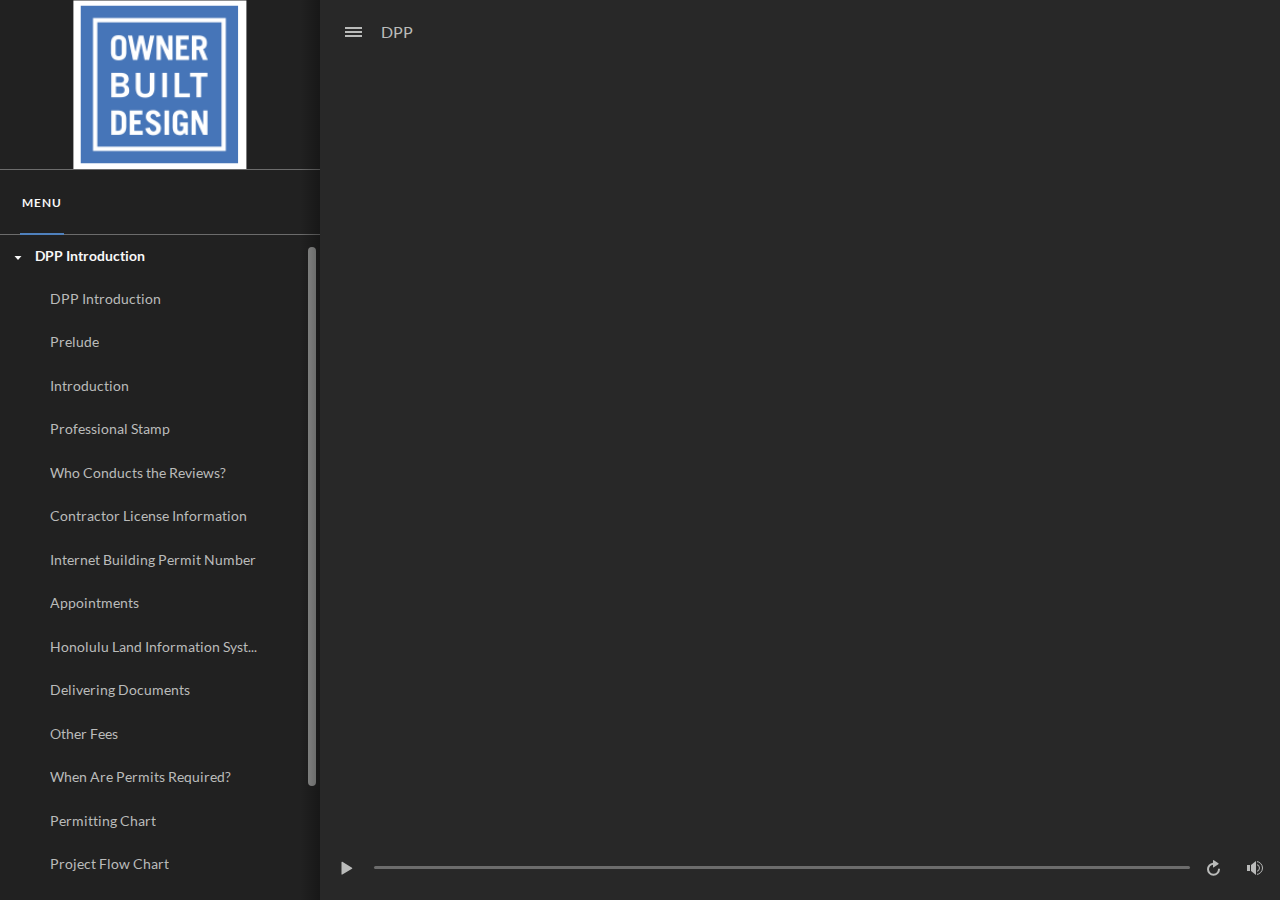
<file: index_lms.html>
<!DOCTYPE html>
<html lang="en-US">
<head>
  <meta charset="utf-8">
  <!-- Created using Storyline 360 - http://www.articulate.com  -->
  <!-- version: 3.50.24832.0 -->
  <title>DPP</title>
  <meta http-equiv="x-ua-compatible" content="IE=edge" />
  <meta name="viewport" content="width=device-width, initial-scale=1.0, user-scalable=no, shrink-to-fit=no, minimal-ui" />
  <meta name="apple-mobile-web-app-capable" content="yes" />
  <style>
    html, body { height: 100%; padding: 0; margin: 0 }
    #app { height: 100%; width: 100%; }
  </style>
  <script src="lms/scormdriver.js" charset="utf-8"></script>
  <script>window.THREE = { };</script>
</head>
<body style="background: #282828" class="cs-HTML theme-unified">
  <!-- 360 -->
  <script>!function(e){function n(e,i){return e.test(i)}function i(e){var i=e||navigator.userAgent,o=i.split("[FBAN");if(void 0!==o[1]&&(i=o[0]),this.apple={phone:n(t,i),ipod:n(d,i),tablet:!n(t,i)&&n(s,i),device:n(t,i)||n(d,i)||n(s,i)},this.amazon={phone:n(h,i),tablet:!n(h,i)&&n(a,i),device:n(h,i)||n(a,i)},this.android={phone:n(h,i)||n(b,i),tablet:!n(h,i)&&!n(b,i)&&(n(a,i)||n(r,i)),device:n(h,i)||n(a,i)||n(b,i)||n(r,i)},this.windows={phone:n(l,i),tablet:n(p,i),device:n(l,i)||n(p,i)},this.other={blackberry:n(f,i),blackberry10:n(u,i),opera:n(c,i),firefox:n(A,i),chrome:n(w,i),device:n(f,i)||n(u,i)||n(c,i)||n(A,i)||n(w,i)},this.seven_inch=n(v,i),this.any=this.apple.device||this.android.device||this.windows.device||this.other.device||this.seven_inch,this.phone=this.apple.phone||this.android.phone||this.windows.phone,this.tablet=this.apple.tablet||this.android.tablet||this.windows.tablet,"undefined"==typeof window)return this}function o(){var e=new i;return e.Class=i,e}var t=/iPhone/i,d=/iPod/i,s=/iPad/i,b=/(?=.*\bAndroid\b)(?=.*\bMobile\b)/i,r=/Android/i,h=/(?=.*\bAndroid\b)(?=.*\bSD4930UR\b)/i,a=/(?=.*\bAndroid\b)(?=.*\b(?:KFOT|KFTT|KFJWI|KFJWA|KFSOWI|KFTHWI|KFTHWA|KFAPWI|KFAPWA|KFARWI|KFASWI|KFSAWI|KFSAWA)\b)/i,l=/IEMobile/i,p=/(?=.*\bWindows\b)(?=.*\bARM\b)/i,f=/BlackBerry/i,u=/BB10/i,c=/Opera Mini/i,w=/(CriOS|Chrome)(?=.*\bMobile\b)/i,A=/(?=.*\bFirefox\b)(?=.*\bMobile\b)/i,v=new RegExp("(?:Nexus 7|BNTV250|Kindle Fire|Silk|GT-P1000)","i");"undefined"!=typeof module&&module.exports&&"undefined"==typeof window?module.exports=i:"undefined"!=typeof module&&module.exports&&"undefined"!=typeof window?module.exports=o():"function"==typeof define&&define.amd?define("isMobile",[],e.isMobile=o()):e.isMobile=o()}(this);
    window.isMobile.apple.tablet = window.isMobile.apple.tablet ||
      (navigator.platform === 'MacIntel' && navigator.maxTouchPoints > 1);
    window.isMobile.apple.device = window.isMobile.apple.device || window.isMobile.apple.tablet;
    window.isMobile.tablet = window.isMobile.tablet || window.isMobile.apple.tablet;
    window.isMobile.any = window.isMobile.any || window.isMobile.apple.tablet;
  </script>

  <div id="focus-sink" aria-hidden="true" tabIndex="-1"></div>

  <div id="preso"></div>
  <script>
    window.DS = {};
    window.globals = {
      DATA_PATH_BASE: '',
      HAS_FRAME: true,
      HAS_SLIDE: true,

      lmsPresent: true,
      tinCanPresent: false,
      cmi5Present: false,
      aoSupport: false,
      scale: 'noscale',
      captureRc: false,
      browserSize: 'optimal',
      bgColor: '#282828',
      features: 'ModernPlayerRefresh,MultipleQuizTracking,TextStyleHyperlinks',
      themeName: 'unified',
      preloaderColor: '#FFFFFF',
      suppressAnalytics: false,
      productChannel: 'stable',
      publishSource: 'storyline',
      aid: 'aid|ae621a67-6001-49a4-abc8-1854ed658f6a',
      cid: 'd125ed29-4167-49ad-a45f-a54b1dcba3b4',
      playerVersion: '3.50.24832.0',
      maxIosVideoElements: 5,

      
      parseParams: function(qs) {
        if (window.globals.parsedParams != null) {
          return window.globals.parsedParams;
        }
        qs = (qs || window.location.search.substr(1)).split('+').join(' ');
        var params = {},
            tokens,
            re = /[?&]?([^=]+)=([^&]*)/g;

        while (tokens = re.exec(qs)) {
          params[decodeURIComponent(tokens[1]).trim()] =
            decodeURIComponent(tokens[2]).trim();
        }
        window.globals.parsedParams = params;
        return params;
      }

    };

    (function() {

      var classTypes = [ 'desktop', 'mobile', 'phone', 'tablet' ];

      var addDeviceClasses = function(prefix, testObj) {
        var curr, i;
        for (i = 0; i < classTypes.length; i++) {
          curr = classTypes[i];
          if (testObj[curr]) {
            document.body.classList.add(prefix + curr);
          }
        }
      };

      var params = window.globals.parseParams(),
          isDevicePreview = params.devicepreview === '1',
          isPhoneOverride = params.deviceType === 'phone' || (isDevicePreview && params.phone == '1'),
          isTabletOverride = (params.deviceType === 'tablet' || isDevicePreview) && !isPhoneOverride,
          isMobileOverride = isPhoneOverride || isTabletOverride;

      var deviceView = {
        desktop: !window.isMobile.any && !isMobileOverride,
        mobile: window.isMobile.any || isMobileOverride,
        phone: isPhoneOverride || (window.isMobile.phone && !isTabletOverride),
        tablet: isTabletOverride || window.isMobile.tablet
      };

      window.globals.deviceView = deviceView;
      window.isMobile.desktop = !window.isMobile.any;
      window.isMobile.mobile = window.isMobile.any;

      addDeviceClasses('view-', deviceView);

    })();
  </script>
  
  <script src='story_content/user.js' type=text/javascript></script>
  <div class="slide-loader"></div>

  <script type="text/javascript">
    var doc = document, loader = doc.body.querySelector('.slide-loader'); [ 1, 2, 3 ].forEach(function(n) { var d = doc.createElement('div'); d.style.backgroundColor = window.globals.preloaderColor; d.classList.add('mobile-loader-dot'); d.classList.add('dot' + n); loader.appendChild(d); });
  </script>

  <div class="mobile-load-title-overlay" style="display: none">
    <div class="mobile-load-title">DPP</div>
  </div>

  <div class="mobile-chrome-warning"></div>

  <script>
    
    if (window.autoSpider && window.vInterfaceObject) {
      document.querySelector('.mobile-load-title-overlay').style.display = 'none';
    }
  </script>

  

  <link rel="stylesheet" href="html5/data/css/output.min.css" data-noprefix />
</body>
<script src="html5/lib/scripts/bootstrapper.min.js"></script>
</html>
</file>
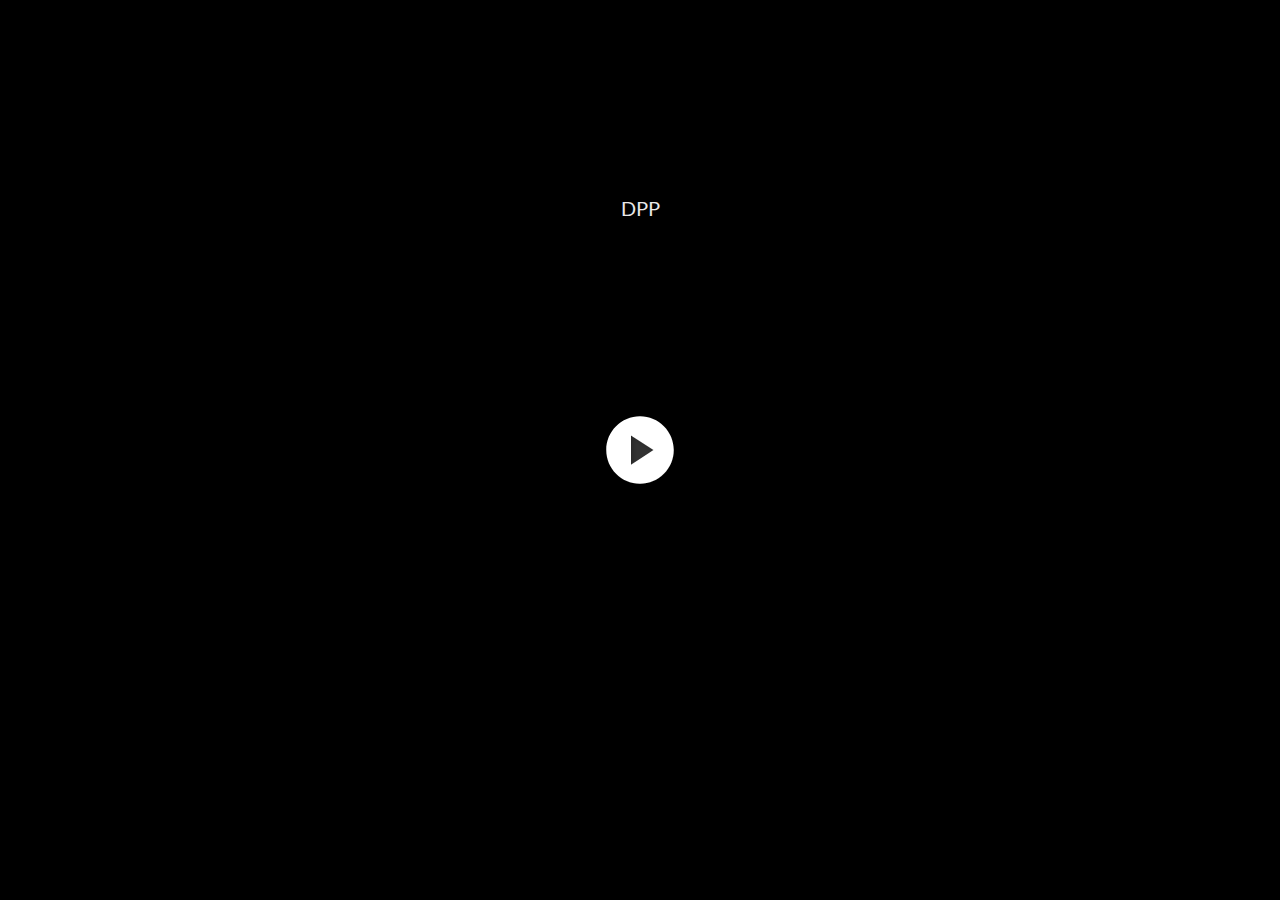
<file: story.html>
<!DOCTYPE html>
<html lang="en-US">
<head>
  <meta charset="utf-8">
  <!-- Created using Storyline 360 - http://www.articulate.com  -->
  <!-- version: 3.50.24832.0 -->
  <title>DPP</title>
  <meta http-equiv="x-ua-compatible" content="IE=edge" />
  <meta name="viewport" content="width=device-width, initial-scale=1.0, user-scalable=no, shrink-to-fit=no, minimal-ui" />
  <meta name="apple-mobile-web-app-capable" content="yes" />
  <style>
    html, body { height: 100%; padding: 0; margin: 0 }
    #app { height: 100%; width: 100%; }
  </style>
  
  <script>window.THREE = { };</script>
</head>
<body style="background: #282828" class="cs-HTML theme-unified">
  <!-- 360 -->
  <script>!function(e){function n(e,i){return e.test(i)}function i(e){var i=e||navigator.userAgent,o=i.split("[FBAN");if(void 0!==o[1]&&(i=o[0]),this.apple={phone:n(t,i),ipod:n(d,i),tablet:!n(t,i)&&n(s,i),device:n(t,i)||n(d,i)||n(s,i)},this.amazon={phone:n(h,i),tablet:!n(h,i)&&n(a,i),device:n(h,i)||n(a,i)},this.android={phone:n(h,i)||n(b,i),tablet:!n(h,i)&&!n(b,i)&&(n(a,i)||n(r,i)),device:n(h,i)||n(a,i)||n(b,i)||n(r,i)},this.windows={phone:n(l,i),tablet:n(p,i),device:n(l,i)||n(p,i)},this.other={blackberry:n(f,i),blackberry10:n(u,i),opera:n(c,i),firefox:n(A,i),chrome:n(w,i),device:n(f,i)||n(u,i)||n(c,i)||n(A,i)||n(w,i)},this.seven_inch=n(v,i),this.any=this.apple.device||this.android.device||this.windows.device||this.other.device||this.seven_inch,this.phone=this.apple.phone||this.android.phone||this.windows.phone,this.tablet=this.apple.tablet||this.android.tablet||this.windows.tablet,"undefined"==typeof window)return this}function o(){var e=new i;return e.Class=i,e}var t=/iPhone/i,d=/iPod/i,s=/iPad/i,b=/(?=.*\bAndroid\b)(?=.*\bMobile\b)/i,r=/Android/i,h=/(?=.*\bAndroid\b)(?=.*\bSD4930UR\b)/i,a=/(?=.*\bAndroid\b)(?=.*\b(?:KFOT|KFTT|KFJWI|KFJWA|KFSOWI|KFTHWI|KFTHWA|KFAPWI|KFAPWA|KFARWI|KFASWI|KFSAWI|KFSAWA)\b)/i,l=/IEMobile/i,p=/(?=.*\bWindows\b)(?=.*\bARM\b)/i,f=/BlackBerry/i,u=/BB10/i,c=/Opera Mini/i,w=/(CriOS|Chrome)(?=.*\bMobile\b)/i,A=/(?=.*\bFirefox\b)(?=.*\bMobile\b)/i,v=new RegExp("(?:Nexus 7|BNTV250|Kindle Fire|Silk|GT-P1000)","i");"undefined"!=typeof module&&module.exports&&"undefined"==typeof window?module.exports=i:"undefined"!=typeof module&&module.exports&&"undefined"!=typeof window?module.exports=o():"function"==typeof define&&define.amd?define("isMobile",[],e.isMobile=o()):e.isMobile=o()}(this);
    window.isMobile.apple.tablet = window.isMobile.apple.tablet ||
      (navigator.platform === 'MacIntel' && navigator.maxTouchPoints > 1);
    window.isMobile.apple.device = window.isMobile.apple.device || window.isMobile.apple.tablet;
    window.isMobile.tablet = window.isMobile.tablet || window.isMobile.apple.tablet;
    window.isMobile.any = window.isMobile.any || window.isMobile.apple.tablet;
  </script>

  <div id="focus-sink" aria-hidden="true" tabIndex="-1"></div>

  <div id="preso"></div>
  <script>
    window.DS = {};
    window.globals = {
      DATA_PATH_BASE: '',
      HAS_FRAME: true,
      HAS_SLIDE: true,

      lmsPresent: false,
      tinCanPresent: false,
      cmi5Present: false,
      aoSupport: false,
      scale: 'noscale',
      captureRc: false,
      browserSize: 'optimal',
      bgColor: '#282828',
      features: 'ModernPlayerRefresh,MultipleQuizTracking,TextStyleHyperlinks',
      themeName: 'unified',
      preloaderColor: '#FFFFFF',
      suppressAnalytics: false,
      productChannel: 'stable',
      publishSource: 'storyline',
      aid: 'aid|ae621a67-6001-49a4-abc8-1854ed658f6a',
      cid: 'd125ed29-4167-49ad-a45f-a54b1dcba3b4',
      playerVersion: '3.50.24832.0',
      maxIosVideoElements: 5,

      
      parseParams: function(qs) {
        if (window.globals.parsedParams != null) {
          return window.globals.parsedParams;
        }
        qs = (qs || window.location.search.substr(1)).split('+').join(' ');
        var params = {},
            tokens,
            re = /[?&]?([^=]+)=([^&]*)/g;

        while (tokens = re.exec(qs)) {
          params[decodeURIComponent(tokens[1]).trim()] =
            decodeURIComponent(tokens[2]).trim();
        }
        window.globals.parsedParams = params;
        return params;
      }

    };

    (function() {

      var classTypes = [ 'desktop', 'mobile', 'phone', 'tablet' ];

      var addDeviceClasses = function(prefix, testObj) {
        var curr, i;
        for (i = 0; i < classTypes.length; i++) {
          curr = classTypes[i];
          if (testObj[curr]) {
            document.body.classList.add(prefix + curr);
          }
        }
      };

      var params = window.globals.parseParams(),
          isDevicePreview = params.devicepreview === '1',
          isPhoneOverride = params.deviceType === 'phone' || (isDevicePreview && params.phone == '1'),
          isTabletOverride = (params.deviceType === 'tablet' || isDevicePreview) && !isPhoneOverride,
          isMobileOverride = isPhoneOverride || isTabletOverride;

      var deviceView = {
        desktop: !window.isMobile.any && !isMobileOverride,
        mobile: window.isMobile.any || isMobileOverride,
        phone: isPhoneOverride || (window.isMobile.phone && !isTabletOverride),
        tablet: isTabletOverride || window.isMobile.tablet
      };

      window.globals.deviceView = deviceView;
      window.isMobile.desktop = !window.isMobile.any;
      window.isMobile.mobile = window.isMobile.any;

      addDeviceClasses('view-', deviceView);

    })();
  </script>
  
  <script src='story_content/user.js' type=text/javascript></script>
  <div class="slide-loader"></div>

  <script type="text/javascript">
    var doc = document, loader = doc.body.querySelector('.slide-loader'); [ 1, 2, 3 ].forEach(function(n) { var d = doc.createElement('div'); d.style.backgroundColor = window.globals.preloaderColor; d.classList.add('mobile-loader-dot'); d.classList.add('dot' + n); loader.appendChild(d); });
  </script>

  <div class="mobile-load-title-overlay" style="display: none">
    <div class="mobile-load-title">DPP</div>
  </div>

  <div class="mobile-chrome-warning"></div>

  <script>
    
    if (window.autoSpider && window.vInterfaceObject) {
      document.querySelector('.mobile-load-title-overlay').style.display = 'none';
    }
  </script>

  

  <link rel="stylesheet" href="html5/data/css/output.min.css" data-noprefix />
</body>
<script src="html5/lib/scripts/bootstrapper.min.js"></script>
</html>
</file>
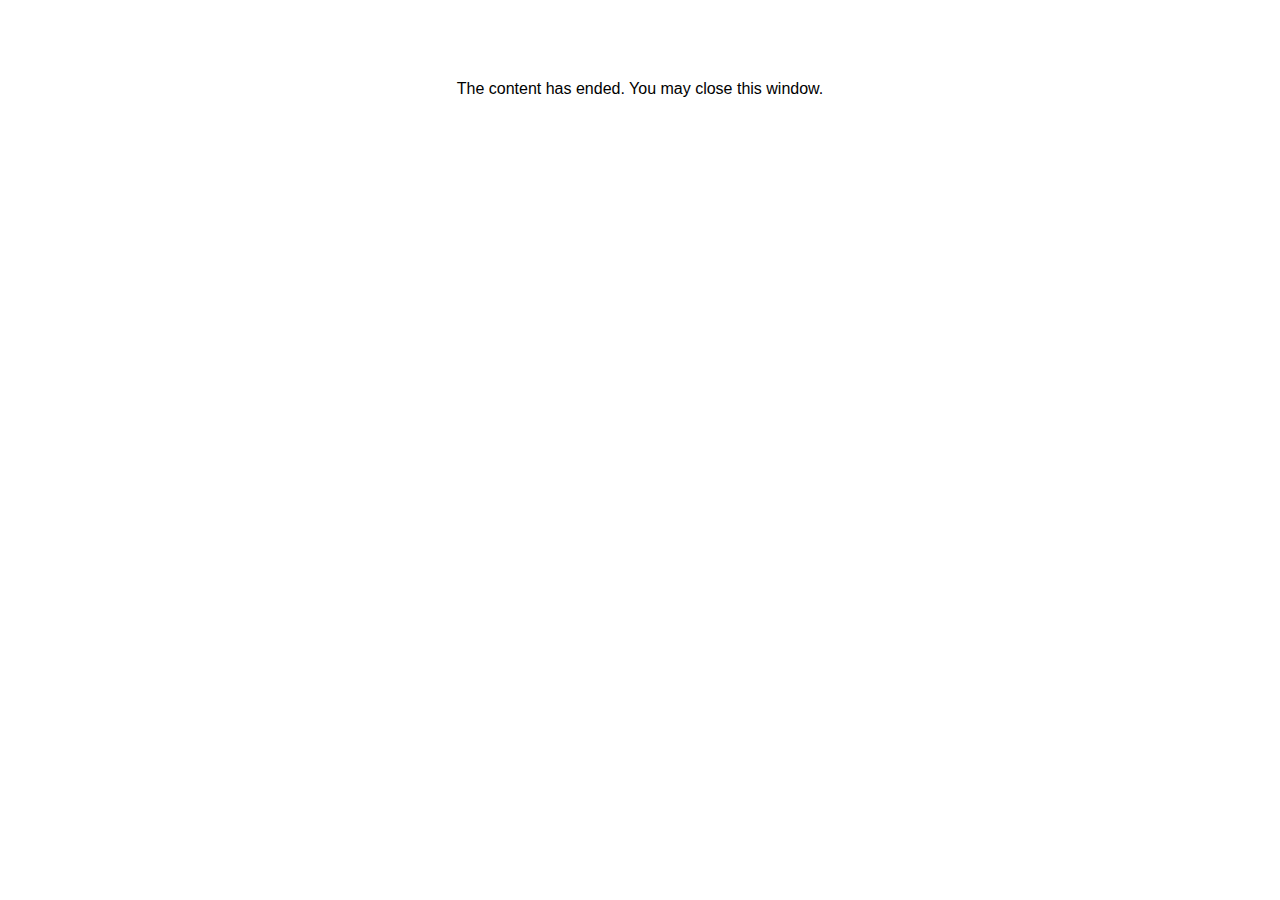
<file: lms/goodbye.html>
<html><body bgcolor="#ffffff">
<center>
<br><br><br><br><font face="Lato, articulate, tahoma, arial" size="3" color: "#333333">
The content has ended. You may close this window.
</font>
</center>
</body></html>
</file>
